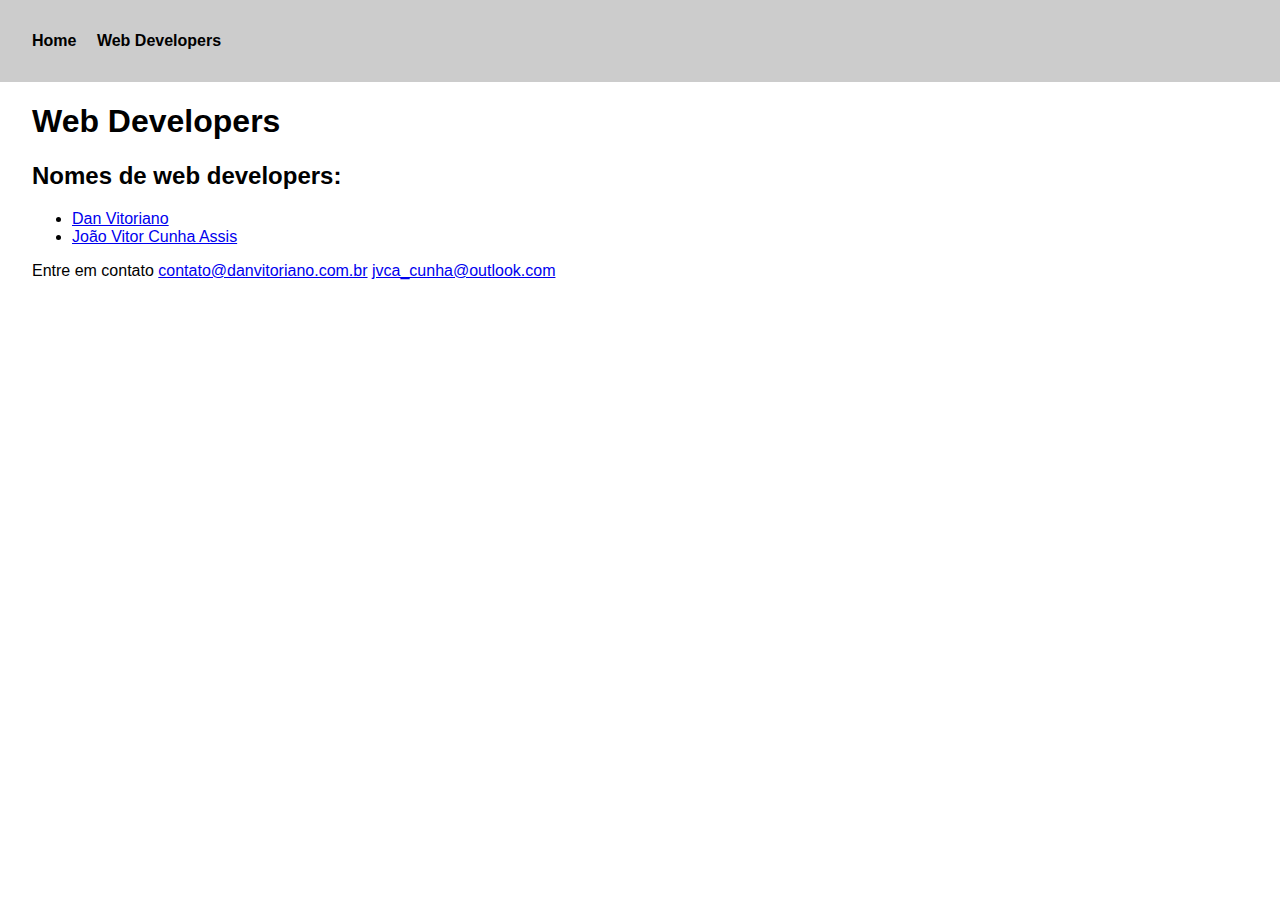
<file: webdevelopers/index.html>
<!DOCTYPE html>
<html lang="pt-br">
<head>
    <meta charset="UTF-8">
    <meta http-equiv="X-UA-Compatible" content="IE=edge">
    <meta name="viewport" content="width=device-width, initial-scale=1.0">
    <title>Web Developers Hub</title>
    <link rel="stylesheet" href="../css/style.css">
</head>
<body>
    <nav class="menu">
        <ul>
            <li>
                <a href="../index.html">Home</a>
            </li>
            <li>
                <a href="index.html">Web Developers</a>
            </li>
        </ul>
    </nav>
    <header>
        <h1>Web Developers</h1>
    </header>
    <section>
        <h2>Nomes de web developers:</h2>
        <ul>
            <li>
                <a href="danvitoriano.html">Dan Vitoriano</a>
            <li>
                <a href="JJCunhaAssis.html"">João Vitor Cunha Assis</a>
            </li>    
                
            </li>
        </ul>
    </section>
    <footer>
        <p>
            Entre em contato <a href="mailto:contato@danvitoriano.com.br">contato@danvitoriano.com.br</a>
            <a href="mailto:jva_cunha@outlook.com">jvca_cunha@outlook.com</a>
        </p>
    </footer>
</body>
</html>
</file>
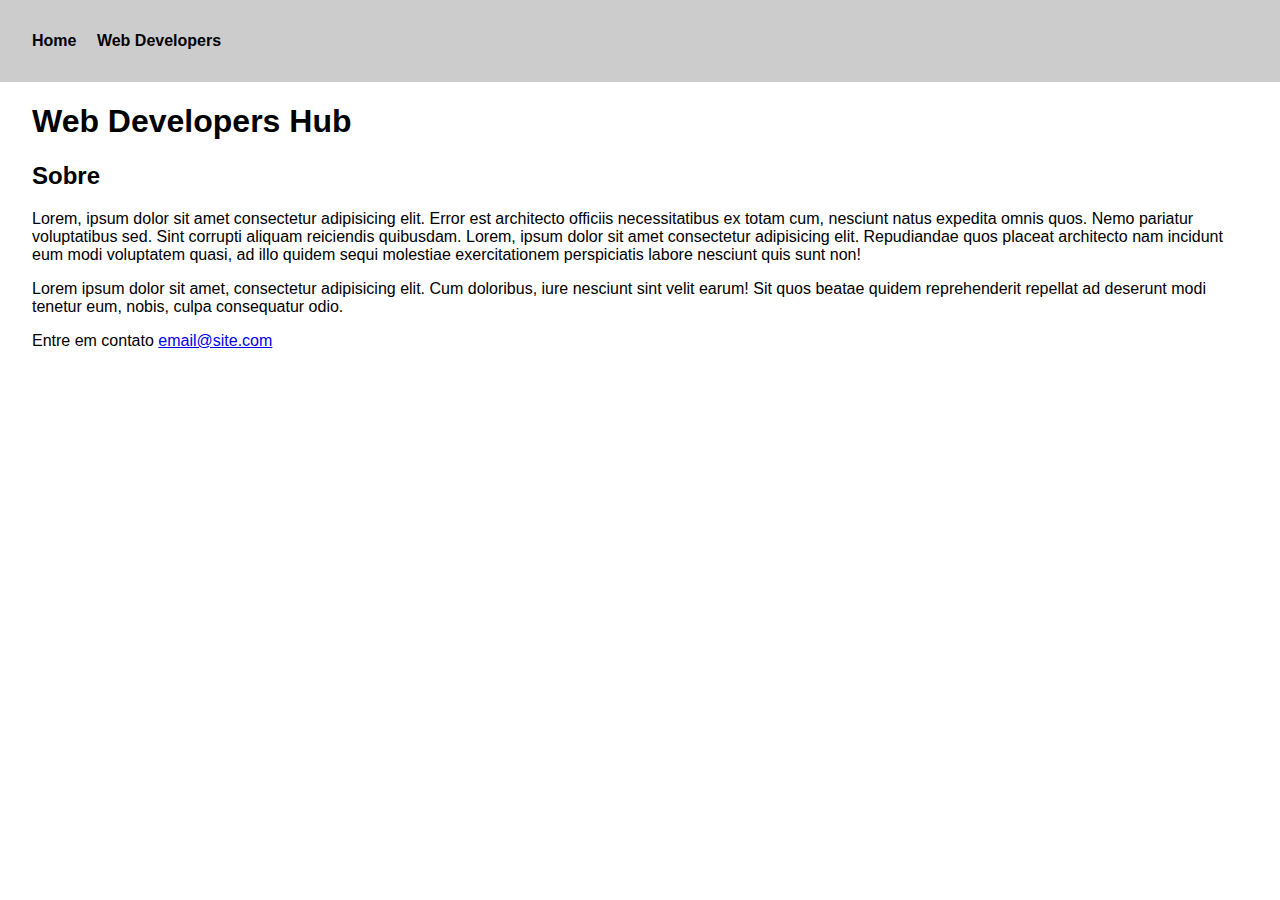
<file: JJCunhaAssis.html>
<!DOCTYPE html>
<html lang="pt-br">
<head>
    <meta charset="UTF-8">
    <meta http-equiv="X-UA-Compatible" content="IE=edge">
    <meta name="viewport" content="width=device-width, initial-scale=1.0">
    <title>Web Developers Hub</title>
    <link rel="stylesheet" href="css/style.css">
</head>
<body>
    <nav class="menu">
        <ul>
            <li>
                <a href="index.html">Home</a>
            </li>
            <li>
                <a href="webdevelopers/index.html">Web Developers</a>
            </li>
        </ul>
    </nav>
    <header>
        <h1>Web Developers Hub</h1>
    </header>
    <section>
        <h2>Sobre</h2>
        <p>
            Lorem, ipsum dolor sit amet consectetur adipisicing elit. Error est architecto officiis necessitatibus ex totam cum, nesciunt natus expedita omnis quos. Nemo pariatur voluptatibus sed. Sint corrupti aliquam reiciendis quibusdam. Lorem, ipsum dolor sit amet consectetur adipisicing elit. Repudiandae quos placeat architecto nam incidunt eum modi voluptatem quasi, ad illo quidem sequi molestiae exercitationem perspiciatis labore nesciunt quis sunt non!
        </p>
        <p>
            Lorem ipsum dolor sit amet, consectetur adipisicing elit. Cum doloribus, iure nesciunt sint velit earum! Sit quos beatae quidem reprehenderit repellat ad deserunt modi tenetur eum, nobis, culpa consequatur odio.
        </p>
    </section>
    <footer>
        <p>
            Entre em contato <a href="mailto:email@site.com">email@site.com</a>
        </p>
    </footer>
</body>
</html>
</file>
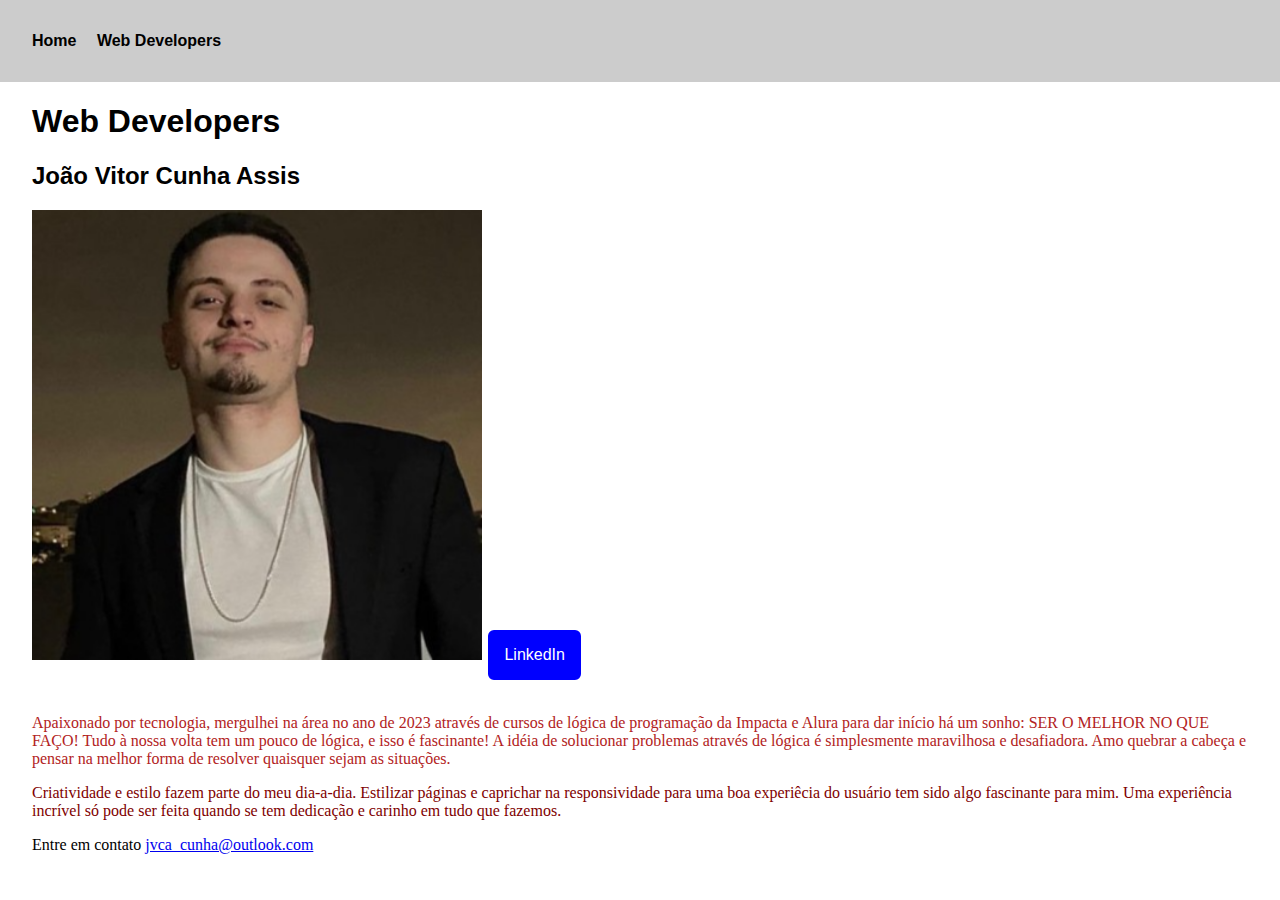
<file: webdevelopers/JJCunhaAssis.html>
<!DOCTYPE html>
<html lang="pt-br">
<head>
    <meta charset="UTF-8">
    <meta http-equiv="X-UA-Compatible" content="IE=edge">
    <meta name="viewport" content="width=device-width, initial-scale=1.0">
    <title>Web Developers Hub</title>
    <link rel="stylesheet" href="../css/style.css">
</head>
<body>
    <nav class="menu">
        <ul>
            <li>
                <a href="../index.html">Home</a>
            </li>
            <li>
                <a href="index.html">Web Developers</a>
            </li>
        </ul>
    </nav>
    <header>
        <h1>Web Developers</h1>
    </header>
    <section>
        <h2>João Vitor Cunha Assis</h2>
        <img  id="imagem-perfil" src="../img/foto_joaocunha.png" alt="João Cunha Perfil">
        <a class="button" href="https://www.linkedin.com/in/joão-vitor-cunha-assis" target="_blank">LinkedIn</a>
        <p class="paragrafo">
            Apaixonado por tecnologia, mergulhei na área no ano de 2023 através de cursos de lógica de programação da Impacta e Alura para dar início há um sonho: SER O MELHOR NO QUE FAÇO! Tudo à nossa volta tem um pouco de lógica, e isso é fascinante! A idéia de solucionar problemas através de lógica é simplesmente maravilhosa e desafiadora. Amo quebrar a cabeça e pensar na melhor forma de resolver quaisquer sejam as situações. 
        </p>
        <p class="segundo_paragrafo">
            Criatividade e estilo fazem parte do meu dia-a-dia. Estilizar páginas e caprichar na responsividade para uma boa experiêcia do usuário tem sido algo fascinante para mim. Uma experiência incrível só pode ser feita quando se tem dedicação e carinho em tudo que fazemos.
        </p>
    </section>
    <footer>
        <p class="contato">
            Entre em contato <a href="mailto:jvca_cunha@outlook.com">jvca_cunha@outlook.com</a>
        </p>
    </footer>
</body>
</html>
</file>
<file: css/style.css>
body{
    font-family: Arial, Helvetica, sans-serif;
    margin: 0;
    padding: 0;
}
.menu ul{
    background-color: #CCC;
    margin: 0;
    padding: 2em;
}
.menu li{
    display: inline;
    padding: 0 1em 0 0;
}
.menu li a{
    text-decoration: none;
    color: black;
    font-weight: bold;
}
header, section, footer{
    padding: 0 2em;
}
#imagem-perfil{
    width: 80%;
    max-width: 450px;
}
.button{
    background-color: blue;
    color: white;
    padding: 1em;
    margin: 1em 0;
    display: inline-block;
    text-decoration: none;
    border-radius: 0.5em;
    border: 2px solid
    
}
.button:hover{
    background-color: black;
}

.paragrafo{
    font-family: Cambria, Cochin, Georgia, Times, 'Times New Roman', serif;
    color:firebrick;
}
.segundo_paragrafo{
    font-family: Cambria, Cochin, Georgia, Times, 'Times New Roman', serif;
    color:maroon
}
.contato{
    font-family: Cambria, Cochin, Georgia, Times, 'Times New Roman', serif;
    color: black;
    

}
</file>
